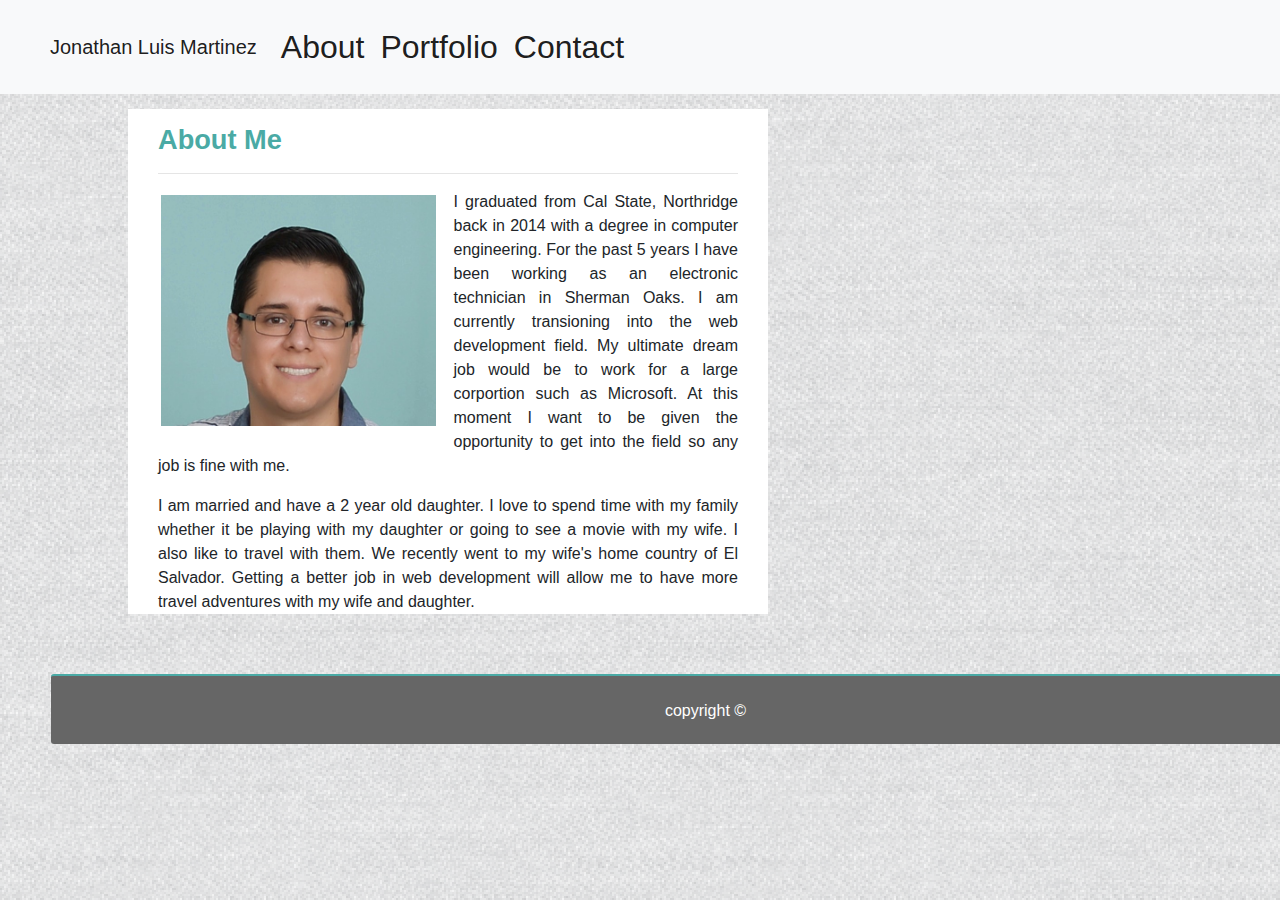
<file: index.html>
<!DOCTYPE html>
<html lang="en”>

<head>
    <meta charset="UTF-8”/>
 
        
    <meta name="viewport" content="width=device-width, initial-scale=1">

    <title>Index</title>

    <link rel="stylesheet" href="https://stackpath.bootstrapcdn.com/bootstrap/4.3.1/css/bootstrap.min.css" integrity="sha384-ggOyR0iXCbMQv3Xipma34MD+dH/1fQ784/j6cY/iJTQUOhcWr7x9JvoRxT2MZw1T" crossorigin="anonymous">    <link rel="stylesheet" type="text/css" href="assets/css/style.css">

</head>
<body>

<div class="main">

    <nav class="navbar navbar-expand-lg navbar-light bg-light">
        <a class="navbar-brand" href="#">Jonathan Luis Martinez</a>
        <button class="navbar-toggler" type="button" data-toggle="collapse" data-target="#navbarNavAltMarkup" aria-controls="navbarNavAltMarkup" aria-expanded="false" aria-label="Toggle navigation">
          <span class="navbar-toggler-icon"></span>
        </button>
        <div class="collapse navbar-collapse" id="navbarNavAltMarkup">
          <div class="navbar-nav">
            <a class="nav-item nav-link active" href= "index.html">About <span class="sr-only">(current)</span></a>
            <a class="nav-item nav-link active" href="portfolio.html">Portfolio</a>
            <a class="nav-item nav-link active" href="contact.html">Contact</a>
          </div>
        </div>
    </nav>

        <div class="col-sm-8" id="about">
        <h2>About Me</h2>
            <hr>
            <img src="assets/images/jlm.jpg"
            alt="Jonathan Luis Martinez" height="200" weidth="200"/> 
                
            <p>I graduated from Cal State, Northridge back in 2014 with a degree in computer engineering. For the past 5 years I have been working as an electronic technician in Sherman Oaks. I am currently transioning into the web development field. My ultimate dream job would be to work for a large corportion such as Microsoft. At this moment I want to be given the opportunity to get into the field so any job is fine with me.</p>
            <p>I am married and have a 2 year old daughter. I love to spend time with my family whether it be playing with my daughter or going to see a movie with my wife. I also like to travel with them. We recently went to my wife's home country of El Salvador. Getting a better job in web development will allow me to have more travel adventures with my wife and daughter.</p>
        </div>
    
    <div class="row"> 
        <div class="col-md-12" id="footer">copyright &#169</div>
    </div>
</div>

</body>
</html>
</file>
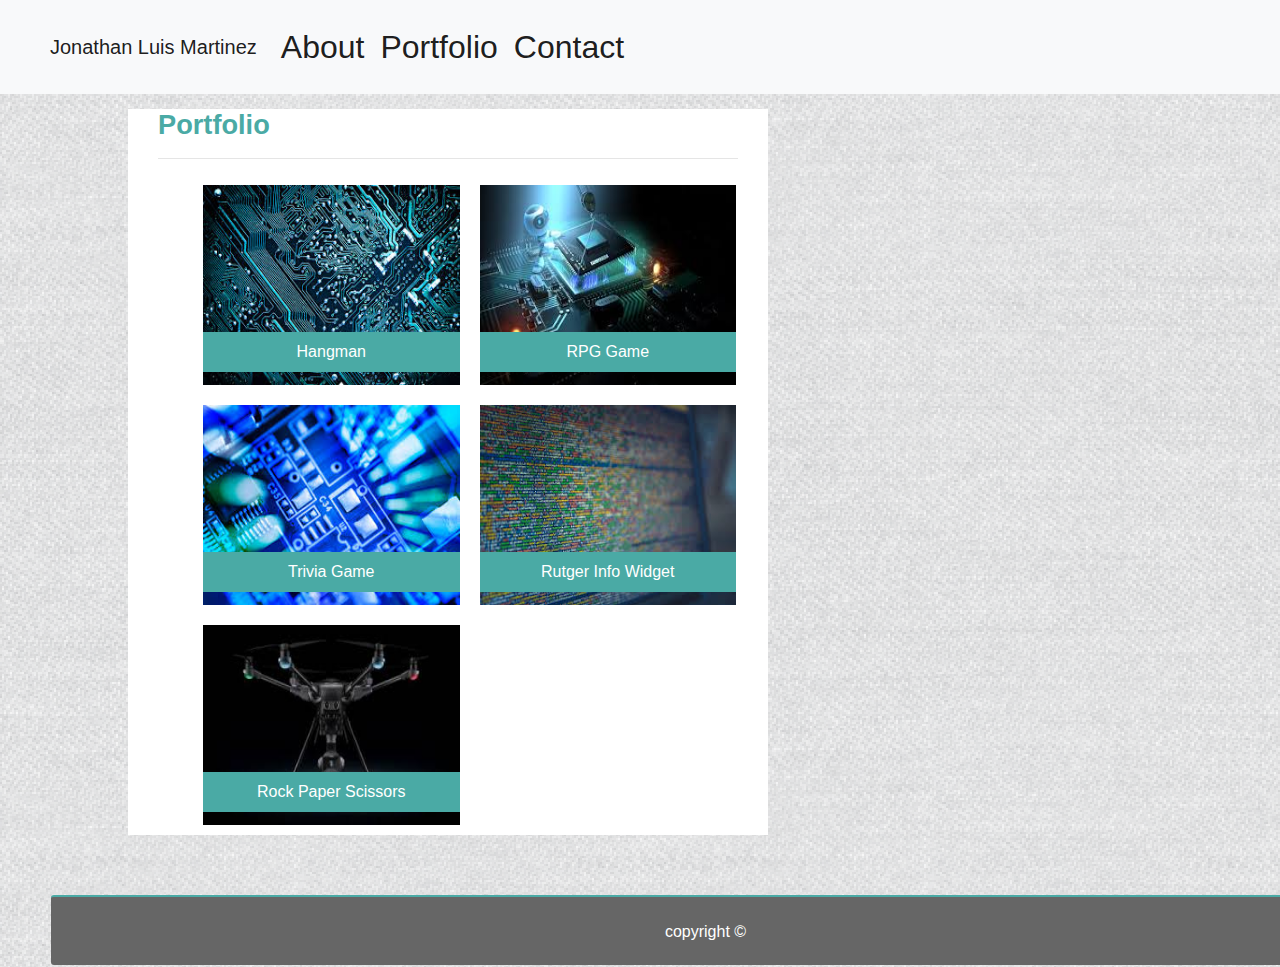
<file: portfolio.html>
<!DOCTYPE html>
<html lang="en”>

<head>
    <meta charset="UTF-8”/>
 
        
    <meta name="viewport" content="width=device-width, initial-scale=1">

    <title>Portfolio</title>

    <link rel="stylesheet" href="https://stackpath.bootstrapcdn.com/bootstrap/4.3.1/css/bootstrap.min.css" integrity="sha384-ggOyR0iXCbMQv3Xipma34MD+dH/1fQ784/j6cY/iJTQUOhcWr7x9JvoRxT2MZw1T" crossorigin="anonymous">    <link rel="stylesheet" type="text/css" href="assets/css/style.css">
    <link rel="stylesheet" type="text/css" href="assets/css/style.css">

</head>
<body>

<div class="main">

    <nav class="navbar navbar-expand-lg navbar-light bg-light">
        <a class="navbar-brand" href="#">Jonathan Luis Martinez</a>
        <button class="navbar-toggler" type="button" data-toggle="collapse" data-target="#navbarNavAltMarkup" aria-controls="navbarNavAltMarkup" aria-expanded="false" aria-label="Toggle navigation">
          <span class="navbar-toggler-icon"></span>
        </button>
        <div class="collapse navbar-collapse" id="navbarNavAltMarkup">
          <div class="navbar-nav">
            <a class="nav-item nav-link active" href= "index.html">About <span class="sr-only">(current)</span></a>
            <a class="nav-item nav-link active" href="portfolio.html">Portfolio</a>
            <a class="nav-item nav-link active" href="contact.html">Contact</a>
          </div>
        </div>
    </nav>

    <div class="col-sm-8" id="portfolio">
        <h2>Portfolio</h2>
        <hr>   
        <ul>
            <li>
                <a href="#"><img src="assets/images/image1.jpg" height="110px"/> 
                <div class="portLabel">Hangman</div>   
                </a>
            </li>
            <li>
                <a href="#"><img src="assets/images/image2.jpg" height="110px"/> 
                <div class="portLabel">RPG Game</div>
                </a>
            </li>
            <li>
                <a href="#"><img src="assets/images/image3.jpg" height="110px"/> 
                <div class="portLabel">Trivia Game</div>
                </a>
            </li>
            <li>
                <a href="#"><img src="assets/images/image4.jpg" height="110px"/> 
                <div class="portLabel">Rutger Info Widget</div>
                </a>
            </li>
            <li>
                <a href="#"><img src="assets/images/image5.jpg" height="110px"/> 
                <div class="portLabel">Rock Paper Scissors</div>
                </a>
            </li>
        </ul>  
    </div>

    <div class="row"> 
        <div class="col-md-12" id="footer">copyright &#169</div>
    </div>
</div>

</body>
</html>
</file>
<file: assets/css/style.css>
body {
	background-image: url("../images/background.png");
	height: 100%;
}

.main {
	height: 100%;
}

a {
	color: #777777;
	text-decoration: none;
}

a:visited {
	color: #777777;
}

a:hover {
	color: #4c4b4b;
	text-decoration: none;
}

.navbar-toggler .navbar-toggler-icon {
    width: 30px;
    height: 1px;
}

.navbar-expand-lg .navbar-toggler .navbar-toggler-icon {
    background-color: #fff;
}

.navbar-expand-lg {
    background-color: #4aaaa5;
    border-color: #e7e7e7;
}

.navbar-expand-lg{
    color: #fff;
    font-size: 2.0em;
    text-align: center;	
    padding: 15px 50px;
    float: none;
}

.navbar-expand-lg .navbar-nav {
    color: #fff;
}


#footer {
	background: #666666;
    height: 70px;
    text-align: center;
    line-height: 70px;
    color: #fff;
    border-top: 2px solid #4aaaa5;
}



#about {
	margin: 15px 13% 35px 13%;
	background: #fff;
}

#about h2 {
	font-size: 1.7em;
	font-weight: bold;
	padding: 15px 0px 0px 15px;
	color: #4aaaa5;
}

#about hr {
	margin-left: 15px;
	margin-right: 15px;
}

#about img {
	width: 85%;
	height: 85%;
	margin: 10px 7.5% 0px 7.5%;	
}

#about p {
	line-height: 150%;
	margin-left: 15px;
	margin-right: 15px;
	padding-top: 10px;
	text-align: justify; 
}





#portfolio {
	margin: 35px 13% 35px 13%;
	background: #fff;
	overflow: auto;
}

#portfolio h2 {
	font-size: 1.7em;
	font-weight: bold;
	padding: 0px 0px 0px 15px;
	color: #4aaaa5;
}

#portfolio hr {
	margin-left: 15px;
	margin-right: 15px;
}

#portfolio li {
	list-style: none;
	width: 90%;
	height: 200px;
	margin: 15px 5% 20px 5%;
}

#portfolio img {
	width: 100%;
	height: 100%;
}

.portLabel {
	color: #fff;
	background-color: #4aaaa5;
	line-height: 40px;
	text-align: center;
	position: relative;
	bottom: 53px;

}



#contact {
	margin: 35px 13% 35px 13%;
	background: #fff;
}

#contact h2 {
	font-size: 1.7em;
	font-weight: bold;
	padding: 15px 0px 0px 15px;
	color: #4aaaa5;
}

#contact hr {
	margin-left: 15px;
	margin-right: 15px;
}

#contact form {
	margin-left: 15px;
	color: #777777;
}

#contact form input {
	color: #777777;
	width: 97%;
	margin-bottom: 10px;
	margin-top: 3px;
}

#contact span {
	font-size: 1.1em;
}

#name {
	height: 30px;
	margin-bottom: 5px;
}

#name[type=text] {
	padding-left: 5px;
	font-size: 13px; 
	opacity: 0.7;
}

#email[type=text] {
	padding-left: 5px; 
	font-size: 13px;
	opacity: 0.7;
}

#message[type=text] {
	line-height: 0px;
}

#email {
	height: 30px;
	margin-bottom: 5px;	
}

#message {
	height: 185px;
	margin-bottom: 10px;
}

#submit[type=submit] {
	color: #fff;
	width: 70px;
 	height: 30px;
 	background: #4aaaa5;
 	border: none;
 	margin-top: 5px;
 	border-radius: 2px;
 	font-size: 13px;
}

#submit:hover {
	cursor: pointer;
	background-color: #3a8783;
}



@media (min-width: 560px) {

		/*TABLET*/

	#about {
		margin: 15px 0% 15px 10%;
    	width: 80%;
	}

	#about img {
		width: 45%;;
		margin: 5px 18px 20px 18px;
		float: left;
	}

	#about p {
		padding: 0px;
	}

	#connect {
		width: 80%;
		margin: 15px 0% 15px 10%;
		height: 160px;
	}

	#connect h3 {
		padding: 0px 0px 0px 15px;
	}

	#contact {
		margin: 15px 0% 15px 10%;
    	width: 80%;
	}

	#portfolio {
		margin: 15px 0% 15px 10%;
    	width: 80%;
	}

	#portfolio li {
		width: 45%;
	    margin: 10px 0px 10px 20px;
	    float: left;
	}

	#footer {
		width: 90%;
	    margin-left: 5%;
	    border-radius: 5px;
	}


}

		

@media (min-width: 992px) {

	#about {
		margin: 15px -6% 60px 10%;
    	width: 50%;
	}

	#connect {
		width: 25%;
	}

	#contact {
    	width: 50%;
    	margin: 15px -6% 50px 10%;

	}

	#portfolio {
    	width: 50%;
    	margin: 15px -6% 60px 10%;

	}

	#portfolio li {
		width: 45%;
	}

	#footer {
		width: 90%;
	    margin-left: 5%;
	    border-radius: 3px;
	}


}
</file>
